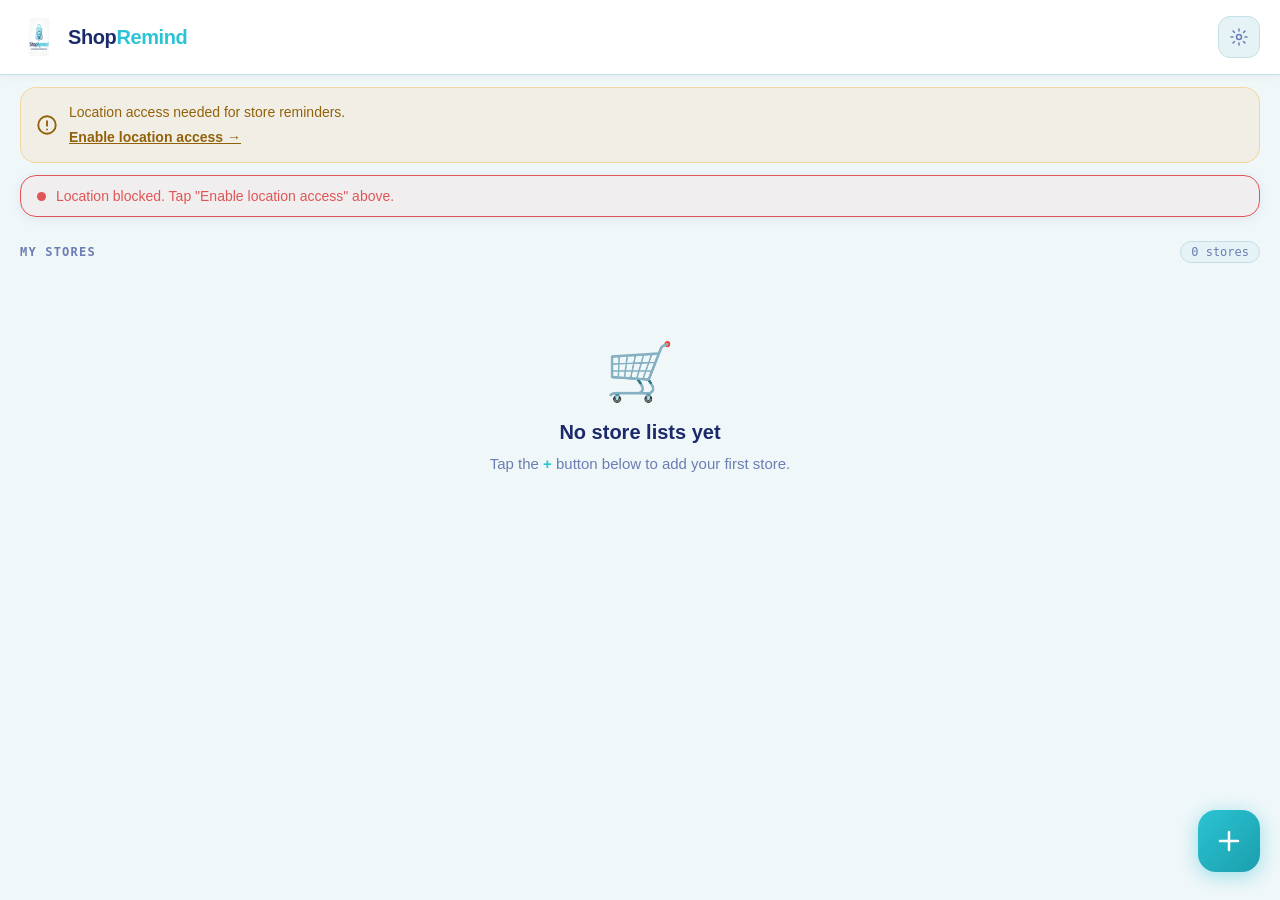
<file: index.html>
<!DOCTYPE html>
<html lang="en">
<head>
  <meta charset="UTF-8" />
  <meta name="viewport" content="width=device-width, initial-scale=1.0" />
  <title>ShopRemind</title>
  <link rel="icon" href="shopremindlogo-192.png" />
  <link rel="manifest" href="manifest.json" />
  <link rel="stylesheet" href="style.css" />
</head>
<body style="padding-bottom:7rem">

  <header>
    <div class="logo">
      <img src="shopremindlogo-192.png" alt="ShopRemind" />
      <span class="logo-text">Shop<span>Remind</span></span>
    </div>
    <button class="btn-icon" onclick="openSettings()" title="Settings">
      <svg width="18" height="18" viewBox="0 0 18 18" fill="none">
        <circle cx="9" cy="9" r="2.5" stroke="currentColor" stroke-width="1.5"/>
        <path d="M9 1v2M9 15v2M1 9h2M15 9h2M3.1 3.1l1.4 1.4M13.5 13.5l1.4 1.4M13.5 4.5l1.4-1.4M3.1 14.9l1.4-1.4" stroke="currentColor" stroke-width="1.5" stroke-linecap="round"/>
      </svg>
    </button>
  </header>

  <!-- Location permission notice -->
  <div id="perm-notice" class="notice-banner warn">
    <svg width="20" height="20" viewBox="0 0 16 16" fill="none" style="flex-shrink:0">
      <circle cx="8" cy="8" r="7" stroke="currentColor" stroke-width="1.5"/>
      <path d="M8 5v3.5" stroke="currentColor" stroke-width="1.5" stroke-linecap="round"/>
      <circle cx="8" cy="11.5" r="0.75" fill="currentColor"/>
    </svg>
    <div>
      Location access needed for store reminders.
      <span class="notice-link" onclick="requestLocation()">Enable location access →</span>
    </div>
  </div>

  <!-- GPS status bar -->
  <div id="status-bar" class="status-bar" style="margin-top:0.75rem">
    <div class="status-dot"></div>
    <span id="status-text">Starting location…</span>
  </div>

  <!-- Notification permission banner -->
  <button id="notif-notice" onclick="requestNotifPermission()" style="display:none;width:calc(100% - 2.5rem);margin:0.75rem 1.25rem 0;padding:14px 16px;background:rgba(245,158,11,0.08);border:1.5px solid rgba(245,158,11,0.3);border-radius:16px;font-size:14px;color:#92610A;gap:12px;align-items:center;line-height:1.5;cursor:pointer;text-align:left;font-family:'DM Sans',sans-serif;box-shadow:0 2px 12px rgba(27,42,107,0.08);">
    <svg width="20" height="20" viewBox="0 0 16 16" fill="none" style="flex-shrink:0">
      <path d="M8 1a5 5 0 0 1 5 5c0 3-1.5 5-1.5 5H3.5S2 9 2 6a6 6 0 0 1 6-5z" stroke="currentColor" stroke-width="1.5"/>
      <path d="M6.5 13a1.5 1.5 0 0 0 3 0" stroke="currentColor" stroke-width="1.5"/>
    </svg>
    <div style="flex:1">
      <strong style="display:block;margin-bottom:2px;font-size:15px">Tap to enable notifications</strong>
      <span style="opacity:0.8">Get alerted when you arrive at a store</span>
    </div>
    <svg width="18" height="18" viewBox="0 0 16 16" fill="none" style="flex-shrink:0;opacity:0.5">
      <path d="M6 3l5 5-5 5" stroke="currentColor" stroke-width="1.5" stroke-linecap="round" stroke-linejoin="round"/>
    </svg>
  </button>

  <!-- Section header -->
  <div class="section-header">
    <span class="section-title">My stores</span>
    <span class="count-badge" id="store-count">0 stores</span>
  </div>

  <div class="cards-grid" id="cards-grid"></div>

  <div id="empty-state" class="empty-state">
    <div class="empty-icon">🛒</div>
    <div class="empty-title">No store lists yet</div>
    <div class="empty-sub">Tap the <strong style="color:var(--accent)">+</strong> button below to add your first store.</div>
  </div>

  <button class="fab" onclick="window.location.href='addstore.html'" title="Add store">
    <svg width="26" height="26" viewBox="0 0 26 26" fill="none">
      <path d="M13 4v18M4 13h18" stroke="#fff" stroke-width="2.5" stroke-linecap="round"/>
    </svg>
  </button>

  <!-- Settings Modal -->
  <div class="modal-bg" id="modal-settings">
    <div class="modal">
      <div class="modal-handle"></div>
      <div class="modal-title">Settings</div>
      <div class="field">
        <label>Check interval</label>
        <select id="setting-interval">
          <option value="15000">Every 15 seconds</option>
          <option value="30000" selected>Every 30 seconds</option>
          <option value="60000">Every minute</option>
          <option value="120000">Every 2 minutes</option>
        </select>
      </div>
      <div class="field">
        <label>Notifications</label>
        <select id="setting-notif">
          <option value="on" selected>Enabled</option>
          <option value="off">Disabled</option>
        </select>
      </div>
      <p style="font-size:13px;color:var(--muted);line-height:1.6;margin-top:.5rem">
        Keep this page open or install as a PWA for background reminders.
      </p>
      <div class="btn-row">
        <button class="btn-secondary" onclick="closeSettingsModal()">Close</button>
        <button class="btn-primary" onclick="saveSettings()">Save</button>
      </div>
    </div>
  </div>

  <script>
    let stores   = JSON.parse(localStorage.getItem('shopremind_stores')   || '[]');
    let settings = JSON.parse(localStorage.getItem('shopremind_settings') || '{"interval":30000,"notif":"on"}');
    let watchId  = null;
    let userLat  = null, userLng = null;

    function render() {
      const grid = document.getElementById('cards-grid');
      const empty = document.getElementById('empty-state');
      document.getElementById('store-count').textContent = stores.length + ' store' + (stores.length !== 1 ? 's' : '');
      grid.innerHTML = '';
      if (stores.length === 0) { empty.classList.add('visible'); return; }
      empty.classList.remove('visible');
      stores.forEach(store => {
        const nearby  = isNearby(store);
        const total   = (store.items || []).length;
        const checked = (store.items || []).filter(i => i.done).length;
        const preview = (store.items || []).slice(0, 4);
        const more    = total - 4;
        const card    = document.createElement('div');
        card.className = 'store-card' + (nearby ? ' nearby' : '');

        // Build logo — use saved logo URL, or emoji fallback
        const logoHtml = store.logoUrl
          ? `<img src="${escHtml(store.logoUrl)}" alt="" style="width:42px;height:42px;border-radius:10px;object-fit:contain;border:1px solid var(--border);background:#fff;padding:4px;flex-shrink:0" onerror="this.style.display='none';this.nextElementSibling.style.display='flex';var idx=stores.findIndex(s=>s.id==='${store.id}');if(idx>=0){delete stores[idx].logoUrl;localStorage.setItem('shopremind_stores',JSON.stringify(stores))}" /><div class="store-emoji" style="display:none">${store.emoji||'🛒'}</div>`
          : `<div class="store-emoji">${store.emoji||'🛒'}</div>`;

        card.innerHTML = `
          <div style="padding:14px 16px 10px">
            <div class="store-name" style="white-space:normal;word-break:break-word;margin-bottom:8px;font-size:18px">${escHtml(store.name)}</div>
            <div style="display:flex;align-items:center;gap:10px">
              ${logoHtml}
              <div style="flex:1;min-width:0">
                <div class="store-meta">
                  <span>${total} item${total !== 1 ? 's' : ''}</span>
                  ${total > 0 ? `<span class="sep">·</span><span>${checked} checked</span>` : ''}
                  ${store.lat ? `<span class="sep">·</span><span style="color:var(--accent-dk)">📍 set</span>` : `<span class="sep">·</span><span style="color:var(--warn)">no location</span>`}
                </div>
                <span class="nearby-pill">● Nearby</span>
              </div>
              <div class="card-actions">
                <button class="btn-sm" onclick="event.stopPropagation();window.location.href='addstore.html?id=${store.id}'">Edit</button>
                <button class="btn-sm danger" onclick="event.stopPropagation();deleteStore('${store.id}')">✕</button>
              </div>
            </div>
          </div>
          ${total > 0 ? `<div class="card-items">
            ${preview.map(i => `<span class="item-chip${i.done?' checked':''}">${escHtml(i.text)}</span>`).join('')}
            ${more > 0 ? `<span class="items-more">+${more} more</span>` : ''}
          </div>` : ''}`;
        card.addEventListener('click', () => window.location.href = `edit.html?id=${store.id}`);
        grid.appendChild(card);

        // Auto-fetch logo if not already saved
        if (!store.logoUrl) fetchLogo(store);
      });
    }

    // ── Auto logo lookup ──────────────────────────────
    const STORE_DOMAINS = {
      'home depot': 'homedepot.com',
      'walmart': 'walmart.ca',
      'costco': 'costco.ca',
      'canadian tire': 'canadiantire.ca',
      'loblaws': 'loblaws.ca',
      'sobeys': 'sobeys.com',
      'metro': 'metro.ca',
      'shoppers drug mart': 'shoppersdrugmart.ca',
      'shoppers': 'shoppersdrugmart.ca',
      'rona': 'rona.ca',
      'dollarama': 'dollarama.com',
      'ikea': 'ikea.com',
      'amazon': 'amazon.ca',
      'best buy': 'bestbuy.ca',
      'tim hortons': 'timhortons.com',
      'mcdonalds': 'mcdonalds.com',
      'mcdonald': 'mcdonalds.com',
      'staples': 'staples.ca',
      'sport chek': 'sportchek.ca',
      'marks': 'marks.com',
      'winners': 'winners.ca',
      'homesense': 'homesense.ca',
      'petsmart': 'petsmart.com',
      'petco': 'petco.com',
      'whole foods': 'wholefoodsmarket.com',
      'target': 'target.com',
      'safeway': 'safeway.com',
      'no frills': 'nofrills.ca',
      'food basics': 'foodbasics.ca',
      'freshco': 'freshco.com',
      'zehrs': 'zehrs.ca',
      'giant tiger': 'gianttiger.com',
      'lcbo': 'lcbo.com',
      'beer store': 'thebeerstore.ca',
      'real canadian superstore': 'realcanadiansuperstore.ca',
      'superstore': 'realcanadiansuperstore.ca',
      'fortinos': 'fortinos.ca',
      'valumart': 'valumart.ca',
      'michaels': 'michaels.com',
      'the bay': 'thebay.com',
      'hudson bay': 'thebay.com',
      'old navy': 'oldnavy.com',
      'gap': 'gap.com',
      'fabricland': 'fabricland.com',
      'bulk barn': 'bulkbarn.ca',
      'pet valu': 'petvalu.com',
      'farmboy': 'farm-boy.com',
      'farm boy': 'farm-boy.com',
    };

    function getDomain(store) {
      const nameLower = store.name.toLowerCase();
      for (const [keyword, domain] of Object.entries(STORE_DOMAINS)) {
        if (nameLower.includes(keyword)) return domain;
      }
      // Guess from first meaningful word
      const firstWord = nameLower.replace(/[^a-z0-9\s]/g,'').trim().split(/\s+/)[0];
      if (firstWord && firstWord.length > 3) return firstWord + '.com';
      return null;
    }

    async function fetchLogo(store) {
      const domain = getDomain(store);
      if (!domain) return;

      const logoUrl = `https://www.google.com/s2/favicons?domain=${domain}&sz=128`;

      const img = new Image();
      img.crossOrigin = 'anonymous';
      img.onload = () => {
        // Save if we got a real image (width > 16 means not the generic globe fallback)
        if (img.naturalWidth > 16) {
          const idx = stores.findIndex(s => s.id === store.id);
          if (idx >= 0 && !stores[idx].logoUrl) {
            stores[idx].logoUrl = logoUrl;
            localStorage.setItem('shopremind_stores', JSON.stringify(stores));
            render();
          }
        }
      };
      img.onerror = () => {};
      img.src = logoUrl;
    }

    function escHtml(s) {
      return String(s).replace(/&/g,'&amp;').replace(/</g,'&lt;').replace(/>/g,'&gt;').replace(/"/g,'&quot;');
    }

    function requestLocation() {
      navigator.geolocation.getCurrentPosition(pos => {
        userLat = pos.coords.latitude; userLng = pos.coords.longitude;
        document.getElementById('perm-notice').classList.remove('visible');
        startWatcher();
      }, () => setStatus('error', 'Location denied.'));
    }

    function startWatcher() {
      if (watchId) navigator.geolocation.clearWatch(watchId);
      watchId = navigator.geolocation.watchPosition(pos => {
        userLat = pos.coords.latitude; userLng = pos.coords.longitude;
        setStatus('active', `Watching · ${userLat.toFixed(4)}, ${userLng.toFixed(4)}`);
        checkProximity(); pingServiceWorker(); render();
      }, () => setStatus('error', 'Location error. Check permissions.'),
      { enableHighAccuracy: true, maximumAge: 15000 });
    }

    function setStatus(state, text) {
      const bar = document.getElementById('status-bar');
      bar.className = 'status-bar' + (state === 'active' ? ' active' : state === 'error' ? ' error' : '');
      document.getElementById('status-text').textContent = text;
    }

    function distMeters(lat1, lng1, lat2, lng2) {
      const R = 6371000;
      const dLat = (lat2-lat1)*Math.PI/180, dLng = (lng2-lng1)*Math.PI/180;
      const a = Math.sin(dLat/2)**2 + Math.cos(lat1*Math.PI/180)*Math.cos(lat2*Math.PI/180)*Math.sin(dLng/2)**2;
      return R * 2 * Math.atan2(Math.sqrt(a), Math.sqrt(1-a));
    }

    function isNearby(store) {
      if (!store.lat || userLat === null) return false;
      return distMeters(userLat, userLng, store.lat, store.lng) <= (store.radius || 200);
    }

    const notified = new Set();
    function checkProximity() {
      if (settings.notif !== 'on') return;
      stores.forEach(store => {
        if (!store.lat) return;
        const key = store.id + '_' + Math.floor(Date.now() / 600000);
        if (distMeters(userLat, userLng, store.lat, store.lng) <= (store.radius || 200) && !notified.has(key)) {
          notified.add(key); fireNotification(store);
        }
      });
    }

    function fireNotification(store) {
      if (!('Notification' in window) || Notification.permission !== 'granted') return;
      const remaining = (store.items || []).filter(i => !i.done).length;
      const total     = (store.items || []).length;
      new Notification(`📍 You're near ${store.name}!`, {
        body: remaining > 0 ? `${remaining} item${remaining!==1?'s':''} left on your list.` : 'You have a list for this store.',
        icon: 'shopremindlogo-192.png', tag: store.id
      });
    }

    function pingServiceWorker() {
      if (navigator.serviceWorker && navigator.serviceWorker.controller)
        navigator.serviceWorker.controller.postMessage({ type: 'CHECK_PROXIMITY', stores, userLat, userLng });
    }

    function checkNotifPermission() {
      if (!('Notification' in window)) return;
      document.getElementById('notif-notice').style.display =
        Notification.permission === 'default' ? 'flex' : 'none';
    }

    function requestNotifPermission() {
      if (!('Notification' in window)) return;
      if (Notification.permission === 'denied') {
        alert('Notifications are blocked. Tap the lock icon in the Chrome address bar → Site settings → Notifications → Allow.');
        return;
      }
      Notification.requestPermission(result => {
        if (result === 'granted') {
          document.getElementById('notif-notice').style.display = 'none';
          new Notification('ShopRemind notifications on!', { body: 'You\'ll be alerted when you arrive at a store.', icon: 'shopremindlogo-192.png' });
        }
      });
    }

    function deleteStore(id) {
      if (!confirm('Remove this store and its list?')) return;
      stores = stores.filter(s => s.id !== id);
      localStorage.setItem('shopremind_stores', JSON.stringify(stores));
      render();
    }

    function openSettings() {
      document.getElementById('setting-interval').value = settings.interval;
      document.getElementById('setting-notif').value    = settings.notif;
      document.getElementById('modal-settings').classList.add('open');
    }
    function closeSettingsModal() { document.getElementById('modal-settings').classList.remove('open'); }
    function saveSettings() {
      settings.interval = parseInt(document.getElementById('setting-interval').value);
      settings.notif    = document.getElementById('setting-notif').value;
      localStorage.setItem('shopremind_settings', JSON.stringify(settings));
      closeSettingsModal();
    }
    document.getElementById('modal-settings').addEventListener('click', e => {
      if (e.target === document.getElementById('modal-settings')) closeSettingsModal();
    });

    window.addEventListener('pageshow', () => {
      stores   = JSON.parse(localStorage.getItem('shopremind_stores')   || '[]');
      settings = JSON.parse(localStorage.getItem('shopremind_settings') || '{"interval":30000,"notif":"on"}');
      // Clear any old cached logo URLs so they re-fetch with latest domains
      let changed = false;
      stores.forEach(s => { if (s.logoUrl) { delete s.logoUrl; changed = true; } });
      if (changed) localStorage.setItem('shopremind_stores', JSON.stringify(stores));
      render(); checkNotifPermission();
    });

    (function init() {
      render(); checkNotifPermission();
      if (!navigator.geolocation) { setStatus('error', 'Geolocation not supported.'); return; }
      const tryStart = () => navigator.geolocation.getCurrentPosition(
        pos => { userLat = pos.coords.latitude; userLng = pos.coords.longitude;
          document.getElementById('perm-notice').classList.remove('visible'); startWatcher(); },
        err => { if (err.code === 1) {
          document.getElementById('perm-notice').classList.add('visible');
          setStatus('error', 'Location blocked. Tap "Enable location access" above.');
        } else startWatcher(); },
        { enableHighAccuracy: false, timeout: 5000, maximumAge: 30000 }
      );
      if (navigator.permissions) {
        navigator.permissions.query({ name: 'geolocation' }).then(r => {
          if (r.state === 'denied') {
            document.getElementById('perm-notice').classList.add('visible');
            setStatus('error', 'Location blocked.');
          } else tryStart();
          r.onchange = () => {
            if (r.state === 'granted') { document.getElementById('perm-notice').classList.remove('visible'); startWatcher(); }
            else if (r.state === 'denied') { document.getElementById('perm-notice').classList.add('visible'); setStatus('error', 'Location blocked.'); }
          };
        }).catch(() => tryStart());
      } else tryStart();
      if ('serviceWorker' in navigator)
        navigator.serviceWorker.register('/service-worker.js').catch(e => console.log('SW:', e));
    })();
  </script>
</body>
</html>
</file>
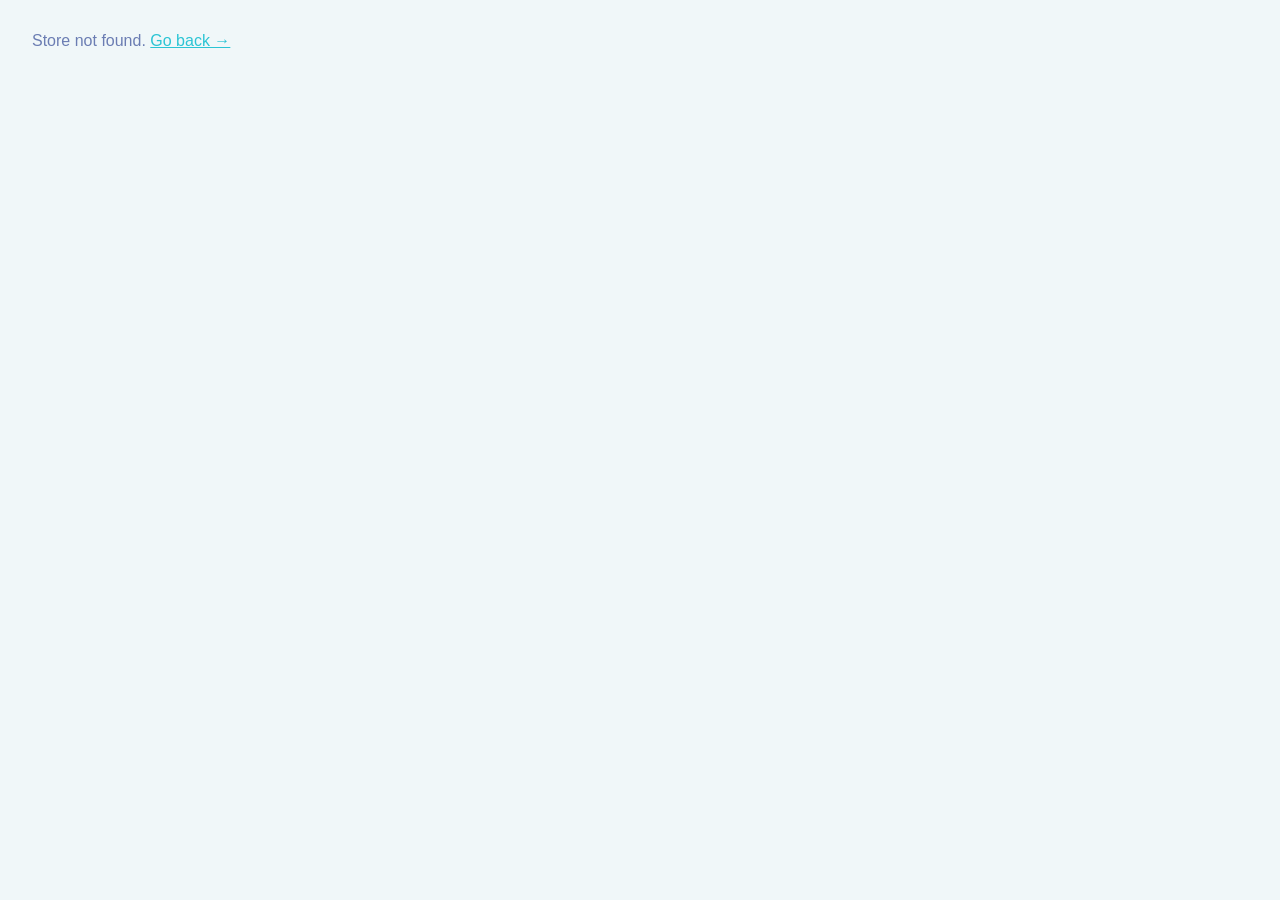
<file: edit.html>
<!DOCTYPE html>
<html lang="en">
<head>
  <meta charset="UTF-8" />
  <meta name="viewport" content="width=device-width, initial-scale=1.0" />
  <title>ShopRemind — List</title>
  <link rel="icon" href="shopremindlogo-192.png" />
  <link rel="stylesheet" href="style.css" />
</head>
<body style="padding-bottom:7rem">

  <header>
    <a class="btn-back" id="btn-back" href="index.html">
      <svg width="18" height="18" viewBox="0 0 16 16" fill="none">
        <path d="M10 3L5 8l5 5" stroke="currentColor" stroke-width="1.5" stroke-linecap="round" stroke-linejoin="round"/>
      </svg>
    </a>
    <div style="flex:1;min-width:0;display:flex;align-items:center;gap:10px;margin:0 10px">
      <span id="hdr-emoji" style="font-size:26px;flex-shrink:0">🛒</span>
      <span id="hdr-name" style="font-size:18px;font-weight:700;color:var(--navy);white-space:nowrap;overflow:hidden;text-overflow:ellipsis">Store</span>
    </div>
    <button class="btn-icon" id="btn-loc" onclick="goToLocation()" title="Set location" style="flex-shrink:0;gap:6px;width:auto;padding:0 12px;font-size:13px;font-weight:600;font-family:'DM Sans',sans-serif;color:var(--muted)">
      <svg width="15" height="15" viewBox="0 0 16 16" fill="none">
        <path d="M8 1.5C5.5 1.5 3.5 3.5 3.5 6C3.5 9.5 8 14.5 8 14.5S12.5 9.5 12.5 6C12.5 3.5 10.5 1.5 8 1.5Z" stroke="currentColor" stroke-width="1.5" fill="none"/>
        <circle cx="8" cy="6" r="1.75" stroke="currentColor" stroke-width="1.5"/>
      </svg>
      <span id="btn-loc-label">Set location</span>
    </button>
  </header>

  <!-- Progress -->
  <div class="progress-wrap">
    <div class="progress-row">
      <span class="progress-label">Progress</span>
      <span class="progress-frac" id="progress-frac">0 / 0</span>
    </div>
    <div class="progress-track">
      <div class="progress-fill" id="progress-fill" style="width:0%"></div>
    </div>
  </div>

  <!-- Location strip -->
  <div id="loc-strip" class="loc-strip">
    <svg width="15" height="15" viewBox="0 0 16 16" fill="none" style="flex-shrink:0">
      <path d="M8 1.5C5.5 1.5 3.5 3.5 3.5 6C3.5 9.5 8 14.5 8 14.5S12.5 9.5 12.5 6C12.5 3.5 10.5 1.5 8 1.5Z" stroke="currentColor" stroke-width="1.5" fill="none"/>
      <circle cx="8" cy="6" r="1.75" stroke="currentColor" stroke-width="1.5"/>
    </svg>
    <span id="loc-strip-text" style="flex:1;font-weight:500">Location set</span>
    <button class="btn-clear-loc" onclick="clearLocation()">Clear</button>
  </div>

  <!-- Add item bar -->
  <div class="add-bar">
    <input class="add-input" id="add-input" type="text" placeholder="Add an item…" autocomplete="off"
           onkeydown="if(event.key==='Enter') addItem()" />
    <button class="btn-voice" id="btn-voice" onclick="toggleVoice()" title="Voice input">
      <svg id="voice-icon" width="20" height="20" viewBox="0 0 18 18" fill="none">
        <rect x="6" y="1" width="6" height="10" rx="3" stroke="currentColor" stroke-width="1.5"/>
        <path d="M3 9a6 6 0 0 0 12 0" stroke="currentColor" stroke-width="1.5" stroke-linecap="round"/>
        <line x1="9" y1="15" x2="9" y2="17" stroke="currentColor" stroke-width="1.5" stroke-linecap="round"/>
      </svg>
    </button>
    <button class="btn-add" onclick="addItem()">
      <svg width="20" height="20" viewBox="0 0 18 18" fill="none">
        <path d="M9 3v12M3 9h12" stroke="#fff" stroke-width="2.2" stroke-linecap="round"/>
      </svg>
    </button>
  </div>

  <!-- Voice status -->
  <div id="voice-status" style="display:none;padding:7px 1.25rem;font-size:13px;font-family:'DM Mono',monospace;color:var(--accent-dk);align-items:center;gap:8px;">
    <span style="width:8px;height:8px;border-radius:50%;background:var(--accent);animation:pulse 1s infinite;flex-shrink:0;display:inline-block"></span>
    <span id="voice-text">Listening…</span>
  </div>

  <!-- Filter pills -->
  <div class="filter-bar">
    <button class="filter-btn active" onclick="setFilter('all', this)">All</button>
    <button class="filter-btn" onclick="setFilter('todo', this)">To get</button>
    <button class="filter-btn" onclick="setFilter('done', this)">Got it</button>
  </div>

  <!-- Todo section -->
  <div class="section-header" id="todo-header" style="display:none">
    <span class="section-title">To get</span>
  </div>
  <div class="items-list" id="list-todo"></div>

  <!-- Done section -->
  <div class="section-header" id="done-header" style="display:none">
    <span class="section-title">Got it</span>
    <button style="font-size:13px;color:var(--muted);background:none;border:none;cursor:pointer;font-family:'DM Sans',sans-serif;padding:4px 8px;border-radius:8px;" onclick="clearDone()">Remove checked</button>
  </div>
  <div class="items-list" id="list-done"></div>

  <!-- Empty state -->
  <div id="empty-list" class="empty-state" style="padding:2.5rem 2rem">
    <div class="empty-icon">📋</div>
    <div class="empty-title">List is empty</div>
    <div class="empty-sub">Type an item above and tap <strong style="color:var(--accent)">+</strong> to add it.<br>Or tap the mic to use your voice.</div>
  </div>

  <!-- Edit item modal -->
  <div class="modal-bg" id="modal-edit">
    <div class="modal">
      <div class="modal-handle"></div>
      <div class="modal-title">Edit item</div>
      <div class="field">
        <label>Item name</label>
        <input type="text" id="edit-item-name" />
      </div>
      <div class="field">
        <label>Quantity / note (optional)</label>
        <input type="text" id="edit-item-qty" placeholder="e.g. 2, 1 bag, large" />
      </div>
      <div class="btn-row">
        <button class="btn-secondary" onclick="closeEditModal()">Cancel</button>
        <button class="btn-primary" onclick="saveItemEdit()">Save</button>
      </div>
    </div>
  </div>

  <script>
    const params  = new URLSearchParams(location.search);
    const storeId = params.get('id');
    let stores = JSON.parse(localStorage.getItem('shopremind_stores') || '[]');
    let store  = stores.find(s => s.id === storeId);

    if (!store) {
      document.body.innerHTML = '<p style="padding:2rem;color:var(--muted);font-family:sans-serif">Store not found. <a href="index.html" style="color:var(--accent)">Go back \u2192</a></p>';
      throw new Error('Store not found');
    }

    let currentFilter = 'all';
    let editingItemId = null;

    document.getElementById('hdr-emoji').textContent = store.emoji || '🛒';
    document.getElementById('hdr-name').textContent  = store.name;
    document.title = 'ShopRemind \u2014 ' + store.name;

    // Show logo if saved
    if (store.logoUrl) {
      const emojiEl = document.getElementById('hdr-emoji');
      const img = document.createElement('img');
      img.src = store.logoUrl;
      img.style.cssText = 'width:34px;height:34px;border-radius:8px;object-fit:contain;border:1px solid var(--border);background:#fff;padding:3px;flex-shrink:0';
      img.onerror = () => img.replaceWith(emojiEl);
      emojiEl.replaceWith(img);
    }

    updateLocUI();

    function render() {
      const items     = store.items || [];
      const todo      = items.filter(i => !i.done);
      const done      = items.filter(i => i.done);
      const total     = items.length;
      const doneCount = done.length;

      document.getElementById('progress-frac').textContent = doneCount + ' / ' + total;
      document.getElementById('progress-fill').style.width = total > 0 ? (doneCount/total*100) + '%' : '0%';

      const showTodo = currentFilter !== 'done';
      const showDone = currentFilter !== 'todo';
      renderSection('list-todo', todo, showTodo);
      renderSection('list-done', done, showDone);
      document.getElementById('todo-header').style.display = showTodo && todo.length > 0 ? 'flex' : 'none';
      document.getElementById('done-header').style.display = showDone && done.length > 0 ? 'flex' : 'none';
      document.getElementById('empty-list').classList.toggle('visible', total === 0);
    }

    function renderSection(listId, items, show) {
      const el = document.getElementById(listId);
      el.innerHTML = '';
      if (!show) return;
      items.forEach(item => {
        const row = document.createElement('div');
        row.className = 'item-row' + (item.done ? ' done' : '');
        row.innerHTML = `
          <div class="item-check" title="${item.done ? 'Uncheck' : 'Check off'}">
            ${item.done ? `<svg width="15" height="15" viewBox="0 0 14 14" fill="none"><path d="M2 7l3.5 3.5 6.5-6.5" stroke="#fff" stroke-width="2" stroke-linecap="round" stroke-linejoin="round"/></svg>` : ''}
          </div>
          <span class="item-text">${escHtml(item.text)}</span>
          ${item.qty ? `<span class="item-qty">${escHtml(item.qty)}</span>` : ''}
          <button class="btn-delete-item" title="Remove item">
            <svg width="14" height="14" viewBox="0 0 13 13" fill="none">
              <path d="M2 2l9 9M11 2L2 11" stroke="currentColor" stroke-width="1.5" stroke-linecap="round"/>
            </svg>
          </button>`;
        row.querySelector('.item-check').addEventListener('click', e => { e.stopPropagation(); toggleItem(item.id); });
        row.querySelector('.btn-delete-item').addEventListener('click', e => { e.stopPropagation(); deleteItem(item.id); });
        row.addEventListener('contextmenu', e => { e.preventDefault(); openEditModal(item.id); });
        el.appendChild(row);
      });
    }

    function escHtml(s) {
      return String(s||'').replace(/&/g,'&amp;').replace(/</g,'&lt;').replace(/>/g,'&gt;').replace(/"/g,'&quot;');
    }

    function addItem() {
      const input = document.getElementById('add-input');
      const raw   = input.value.trim();
      if (!raw) return;
      let text = raw, qty = '';
      const m1 = raw.match(/^(\d+)[x×]\s*(.+)/i);
      const m2 = raw.match(/^(.+?)\s+[x×](\d+)$/i);
      const m3 = raw.match(/^(.+?)\s+\((.+)\)$/);
      if (m1) { qty = m1[1]; text = m1[2]; }
      else if (m2) { qty = m2[2]; text = m2[1]; }
      else if (m3) { text = m3[1]; qty = m3[2]; }
      store.items = store.items || [];
      store.items.push({ id: Date.now().toString(36)+Math.random().toString(36).slice(2,5), text, qty, done: false });
      persist(); input.value = ''; input.focus(); render();
    }

    function toggleItem(id) {
      const item = (store.items||[]).find(i => i.id === id);
      if (item) { item.done = !item.done; persist(); render(); }
    }

    function deleteItem(id) {
      store.items = (store.items||[]).filter(i => i.id !== id);
      persist(); render();
    }

    function clearDone() {
      if (!confirm('Remove all checked items?')) return;
      store.items = (store.items||[]).filter(i => !i.done);
      persist(); render();
    }

    function openEditModal(id) {
      const item = (store.items||[]).find(i => i.id === id);
      if (!item) return;
      editingItemId = id;
      document.getElementById('edit-item-name').value = item.text;
      document.getElementById('edit-item-qty').value  = item.qty || '';
      document.getElementById('modal-edit').classList.add('open');
      setTimeout(() => document.getElementById('edit-item-name').select(), 80);
    }

    function closeEditModal() { document.getElementById('modal-edit').classList.remove('open'); editingItemId = null; }

    function saveItemEdit() {
      const name = document.getElementById('edit-item-name').value.trim();
      if (!name) return;
      const item = (store.items||[]).find(i => i.id === editingItemId);
      if (item) { item.text = name; item.qty = document.getElementById('edit-item-qty').value.trim(); persist(); render(); }
      closeEditModal();
    }

    function setFilter(f, btn) {
      currentFilter = f;
      document.querySelectorAll('.filter-btn').forEach(b => b.classList.toggle('active', b === btn));
      render();
    }

    function goToLocation() { location.href = 'addstore.html?id=' + storeId; }

    function clearLocation() {
      if (!confirm('Clear the saved location for this store?')) return;
      store.lat = null; store.lng = null; store.locName = null;
      persist(); updateLocUI();
    }

    function updateLocUI() {
      const btn   = document.getElementById('btn-loc');
      const label = document.getElementById('btn-loc-label');
      const strip = document.getElementById('loc-strip');
      if (store.lat) {
        btn.style.color = 'var(--accent-dk)';
        btn.style.borderColor = 'rgba(43,196,212,0.4)';
        label.textContent = 'Update location';
        strip.classList.add('visible');
        document.getElementById('loc-strip-text').textContent = store.locName ? '📍 ' + store.locName : '📍 ' + store.lat.toFixed(5) + ', ' + store.lng.toFixed(5);
      } else {
        btn.style.color = '';
        btn.style.borderColor = '';
        label.textContent = 'Set location';
        strip.classList.remove('visible');
      }
    }

    function persist() {
      const idx = stores.findIndex(s => s.id === storeId);
      if (idx >= 0) stores[idx] = store;
      localStorage.setItem('shopremind_stores', JSON.stringify(stores));
    }

    window.addEventListener('pageshow', () => {
      stores = JSON.parse(localStorage.getItem('shopremind_stores') || '[]');
      store  = stores.find(s => s.id === storeId);
      if (store) { updateLocUI(); render(); }
    });

    document.getElementById('modal-edit').addEventListener('click', e => {
      if (e.target === document.getElementById('modal-edit')) closeEditModal();
    });

    // ── Voice input ───────────────────────────────────
    const SpeechRecognition = window.SpeechRecognition || window.webkitSpeechRecognition;
    let recognition = null, isListening = false;

    if (!SpeechRecognition) {
      document.getElementById('btn-voice').style.display = 'none';
    } else {
      recognition = new SpeechRecognition();
      recognition.continuous = false;
      recognition.interimResults = true;
      recognition.lang = 'en-CA';
      recognition.onstart = () => {
        isListening = true;
        document.getElementById('btn-voice').classList.add('listening');
        const vs = document.getElementById('voice-status');
        vs.style.display = 'flex';
        document.getElementById('voice-text').textContent = 'Listening…';
      };
      recognition.onresult = e => {
        const transcript = Array.from(e.results).map(r => r[0].transcript).join('');
        document.getElementById('add-input').value = transcript;
        document.getElementById('voice-text').textContent = transcript || 'Listening…';
        if (e.results[e.results.length-1].isFinal) {
          document.getElementById('voice-text').textContent = 'Got it: ' + transcript;
          setTimeout(() => { if (document.getElementById('add-input').value.trim()) addItem(); }, 600);
        }
      };
      recognition.onerror = e => {
        const msg = e.error === 'not-allowed' ? 'Microphone blocked' : e.error === 'no-speech' ? 'No speech detected — try again' : 'Error: ' + e.error;
        document.getElementById('voice-text').textContent = msg;
        stopVoice();
      };
      recognition.onend = () => stopVoice();
    }

    function toggleVoice() {
      if (!recognition) return;
      if (isListening) recognition.stop();
      else { document.getElementById('add-input').value = ''; recognition.start(); }
    }

    function stopVoice() {
      isListening = false;
      document.getElementById('btn-voice').classList.remove('listening');
      setTimeout(() => { document.getElementById('voice-status').style.display = 'none'; }, 1500);
    }

    render();
  </script>
</body>
</html>
</file>
<file: style.css>
/* ── ShopRemind shared styles ── */
*, *::before, *::after { box-sizing: border-box; margin: 0; padding: 0; }

@import url('https://fonts.googleapis.com/css2?family=DM+Sans:wght@400;500;600;700&family=DM+Mono:wght@400;500&display=swap');

:root {
  --bg:        #F0F7F9;
  --surface:   #FFFFFF;
  --surface2:  #E6F3F6;
  --border:    #C5E0E6;
  --accent:    #2BC4D4;
  --accent-dk: #1B9EAC;
  --navy:      #1B2A6B;
  --navy-lt:   #2D3F8F;
  --text:      #1B2A6B;
  --muted:     #6B7DB3;
  --danger:    #E05555;
  --warn:      #F59E0B;
  --radius:    16px;
  --font:      'DM Sans', sans-serif;
  --mono:      'DM Mono', monospace;
  --shadow:    0 2px 12px rgba(27,42,107,0.08);
  --shadow-md: 0 4px 24px rgba(27,42,107,0.12);
}

body {
  background: var(--bg);
  color: var(--text);
  font-family: var(--font);
  font-size: 16px;
  min-height: 100vh;
}

/* ── Header ── */
header {
  padding: 1rem 1.25rem;
  display: flex;
  align-items: center;
  justify-content: space-between;
  position: sticky;
  top: 0;
  background: rgba(255,255,255,0.95);
  backdrop-filter: blur(12px);
  -webkit-backdrop-filter: blur(12px);
  border-bottom: 1px solid var(--border);
  z-index: 100;
  box-shadow: 0 1px 8px rgba(27,42,107,0.06);
}

.logo {
  display: flex;
  align-items: center;
  gap: 10px;
}

.logo img {
  height: 38px;
  width: auto;
}

.logo-text {
  font-size: 20px;
  font-weight: 700;
  color: var(--navy);
  letter-spacing: -0.4px;
}

.logo-text span { color: var(--accent); }

.btn-icon {
  width: 42px; height: 42px;
  background: var(--surface2);
  border: 1px solid var(--border);
  border-radius: 12px;
  display: flex; align-items: center; justify-content: center;
  cursor: pointer;
  color: var(--muted);
  transition: background 0.15s, color 0.15s;
}
.btn-icon:hover { background: var(--border); color: var(--navy); }

.btn-back {
  width: 42px; height: 42px;
  background: var(--surface2);
  border: 1px solid var(--border);
  border-radius: 12px;
  display: flex; align-items: center; justify-content: center;
  cursor: pointer; color: var(--muted);
  text-decoration: none; flex-shrink: 0;
  transition: background 0.15s, color 0.15s;
}
.btn-back:hover { background: var(--border); color: var(--navy); }

/* ── Status bar ── */
.status-bar {
  margin: 1rem 1.25rem 0;
  padding: 12px 16px;
  background: var(--surface);
  border: 1px solid var(--border);
  border-radius: var(--radius);
  display: flex;
  align-items: center;
  gap: 10px;
  font-size: 14px;
  color: var(--muted);
  box-shadow: var(--shadow);
}
.status-bar.active { border-color: var(--accent); color: var(--accent-dk); background: rgba(43,196,212,0.06); }
.status-bar.error  { border-color: var(--danger); color: var(--danger); background: rgba(224,85,85,0.06); }

.status-dot {
  width: 9px; height: 9px;
  border-radius: 50%;
  background: var(--border);
  flex-shrink: 0;
}
.status-bar.active .status-dot { background: var(--accent); animation: pulse 2s infinite; }
.status-bar.error  .status-dot { background: var(--danger); }

@keyframes pulse { 0%,100%{opacity:1} 50%{opacity:0.35} }

/* ── Notice banners ── */
.notice-banner {
  margin: 0.75rem 1.25rem 0;
  padding: 14px 16px;
  border-radius: var(--radius);
  font-size: 14px;
  display: none;
  align-items: center;
  gap: 12px;
  line-height: 1.5;
  cursor: pointer;
  border: 1px solid;
}
.notice-banner.visible { display: flex; }
.notice-banner.warn {
  background: rgba(245,158,11,0.08);
  border-color: rgba(245,158,11,0.3);
  color: #92610A;
}
.notice-banner.info {
  background: rgba(43,196,212,0.08);
  border-color: rgba(43,196,212,0.3);
  color: var(--accent-dk);
}
.notice-link {
  font-weight: 600;
  text-decoration: underline;
  cursor: pointer;
  margin-top: 4px;
  display: block;
}

/* ── Section headers ── */
.section-header {
  padding: 1.5rem 1.25rem 0.75rem;
  display: flex;
  align-items: center;
  justify-content: space-between;
}
.section-title {
  font-size: 12px;
  font-weight: 600;
  letter-spacing: 0.1em;
  text-transform: uppercase;
  color: var(--muted);
  font-family: var(--mono);
}
.count-badge {
  font-family: var(--mono);
  font-size: 12px;
  background: var(--surface2);
  border: 1px solid var(--border);
  color: var(--muted);
  padding: 3px 10px;
  border-radius: 20px;
}

/* ── Cards ── */
.store-card {
  background: var(--surface);
  border: 1.5px solid var(--border);
  border-radius: var(--radius);
  overflow: hidden;
  transition: border-color 0.2s, transform 0.15s, box-shadow 0.15s;
  cursor: pointer;
  box-shadow: var(--shadow);
}
.store-card:hover { transform: translateY(-2px); box-shadow: var(--shadow-md); }
.store-card.nearby { border-color: var(--accent); background: rgba(43,196,212,0.03); }

.card-top {
  padding: 16px;
  display: flex;
  align-items: flex-start;
  gap: 14px;
}

.store-emoji {
  width: 48px; height: 48px;
  background: var(--surface2);
  border-radius: 12px;
  display: flex; align-items: center; justify-content: center;
  font-size: 24px;
  flex-shrink: 0;
  border: 1px solid var(--border);
}

.card-info { flex: 1; min-width: 0; }

.store-name {
  font-size: 17px;
  font-weight: 700;
  white-space: nowrap;
  overflow: hidden;
  text-overflow: ellipsis;
  color: var(--navy);
}

.store-meta {
  margin-top: 4px;
  font-size: 13px;
  color: var(--muted);
  display: flex;
  align-items: center;
  gap: 8px;
  flex-wrap: wrap;
}
.store-meta .sep { opacity: 0.4; }

.nearby-pill {
  display: none;
  font-size: 11px;
  font-weight: 600;
  background: rgba(43,196,212,0.12);
  color: var(--accent-dk);
  border: 1px solid rgba(43,196,212,0.3);
  padding: 3px 10px;
  border-radius: 20px;
  margin-top: 5px;
}
.store-card.nearby .nearby-pill { display: inline-block; }

.card-actions { display: flex; gap: 8px; align-items: center; flex-shrink: 0; }

.btn-sm {
  height: 34px;
  padding: 0 14px;
  background: var(--surface2);
  border: 1px solid var(--border);
  border-radius: 9px;
  font-size: 13px;
  font-weight: 500;
  font-family: var(--font);
  color: var(--navy);
  cursor: pointer;
  transition: background 0.15s, color 0.15s;
}
.btn-sm:hover { background: var(--border); }
.btn-sm.danger:hover { color: var(--danger); border-color: var(--danger); background: rgba(224,85,85,0.06); }

.card-items {
  border-top: 1px solid var(--border);
  padding: 12px 16px;
  display: flex;
  flex-wrap: wrap;
  gap: 7px;
  background: var(--surface2);
}

.item-chip {
  font-size: 13px;
  background: var(--surface);
  border: 1px solid var(--border);
  color: var(--navy);
  padding: 4px 12px;
  border-radius: 20px;
  font-family: var(--mono);
}
.item-chip.checked { text-decoration: line-through; opacity: 0.45; }
.items-more { font-size: 13px; color: var(--muted); padding: 4px 0; font-family: var(--mono); }

/* ── Empty state ── */
.empty-state {
  padding: 4rem 2rem;
  text-align: center;
  display: none;
}
.empty-state.visible { display: block; }
.empty-icon { font-size: 56px; margin-bottom: 1rem; }
.empty-title { font-size: 20px; font-weight: 700; color: var(--navy); margin-bottom: 0.5rem; }
.empty-sub { font-size: 15px; color: var(--muted); line-height: 1.6; }

/* ── FAB ── */
.fab {
  position: fixed;
  bottom: 1.75rem; right: 1.25rem;
  width: 62px; height: 62px;
  background: linear-gradient(135deg, var(--accent), var(--accent-dk));
  border: none;
  border-radius: 18px;
  display: flex; align-items: center; justify-content: center;
  cursor: pointer;
  box-shadow: 0 4px 20px rgba(43,196,212,0.45);
  transition: transform 0.15s, box-shadow 0.15s;
  z-index: 200;
}
.fab:hover { transform: scale(1.06); box-shadow: 0 6px 28px rgba(43,196,212,0.55); }
.fab:active { transform: scale(0.97); }

/* ── Modal ── */
.modal-bg {
  position: fixed; inset: 0;
  background: rgba(27,42,107,0.35);
  backdrop-filter: blur(4px);
  z-index: 300;
  display: none;
  align-items: flex-end;
  justify-content: center;
}
.modal-bg.open { display: flex; }

.modal {
  background: var(--surface);
  border: 1px solid var(--border);
  border-radius: 24px 24px 0 0;
  width: 100%;
  max-width: 520px;
  padding: 1.5rem 1.25rem 2.5rem;
  animation: slideUp 0.25s ease;
  box-shadow: 0 -4px 30px rgba(27,42,107,0.12);
}
@keyframes slideUp {
  from { transform: translateY(40px); opacity: 0; }
  to   { transform: translateY(0); opacity: 1; }
}

.modal-handle {
  width: 40px; height: 4px;
  background: var(--border);
  border-radius: 2px;
  margin: 0 auto 1.5rem;
}

.modal-title {
  font-size: 20px; font-weight: 700;
  margin-bottom: 1.25rem;
  color: var(--navy);
}

/* ── Form fields ── */
.field { margin-bottom: 1.1rem; }

.field label {
  display: block;
  font-size: 12px;
  font-weight: 600;
  font-family: var(--mono);
  color: var(--muted);
  margin-bottom: 7px;
  letter-spacing: 0.07em;
  text-transform: uppercase;
}

.field input, .field select, .field textarea {
  width: 100%;
  background: var(--surface2);
  border: 1.5px solid var(--border);
  border-radius: 12px;
  padding: 13px 16px;
  font-size: 16px;
  font-family: var(--font);
  color: var(--navy);
  outline: none;
  transition: border-color 0.15s, box-shadow 0.15s;
}
.field input:focus, .field select:focus {
  border-color: var(--accent);
  box-shadow: 0 0 0 3px rgba(43,196,212,0.15);
}
.field input::placeholder { color: var(--muted); opacity: 0.7; }

/* ── Emoji picker ── */
.emoji-row { display: flex; gap: 8px; flex-wrap: wrap; }

.emoji-btn {
  width: 46px; height: 46px;
  background: var(--surface2);
  border: 1.5px solid var(--border);
  border-radius: 12px;
  font-size: 22px;
  cursor: pointer;
  display: flex; align-items: center; justify-content: center;
  transition: border-color 0.15s, background 0.15s;
}
.emoji-btn:hover, .emoji-btn.selected {
  border-color: var(--accent);
  background: rgba(43,196,212,0.1);
}

/* ── Radius slider ── */
input[type="range"] {
  -webkit-appearance: none;
  width: 100%;
  height: 5px;
  background: var(--border);
  border-radius: 3px;
  outline: none;
}
input[type="range"]::-webkit-slider-thumb {
  -webkit-appearance: none;
  width: 22px; height: 22px;
  background: var(--accent);
  border-radius: 50%;
  cursor: pointer;
  box-shadow: 0 2px 8px rgba(43,196,212,0.4);
}

/* ── Buttons ── */
.btn-primary {
  width: 100%;
  padding: 15px;
  background: linear-gradient(135deg, var(--accent), var(--accent-dk));
  border: none;
  border-radius: 14px;
  font-size: 16px;
  font-weight: 700;
  font-family: var(--font);
  color: #fff;
  cursor: pointer;
  transition: opacity 0.15s, transform 0.1s;
  box-shadow: 0 4px 16px rgba(43,196,212,0.35);
}
.btn-primary:hover { opacity: 0.92; }
.btn-primary:active { transform: scale(0.98); }
.btn-primary:disabled { opacity: 0.4; cursor: not-allowed; }

.btn-secondary {
  width: 100%;
  padding: 15px;
  background: var(--surface2);
  border: 1.5px solid var(--border);
  border-radius: 14px;
  font-size: 16px;
  font-weight: 500;
  font-family: var(--font);
  color: var(--navy);
  cursor: pointer;
  transition: background 0.15s;
}
.btn-secondary:hover { background: var(--border); }

.btn-row { display: flex; gap: 10px; margin-top: 1.25rem; }
.btn-row .btn-secondary { flex: 1; }
.btn-row .btn-primary { flex: 2; }

/* ── Add item bar ── */
.add-bar {
  margin: 1rem 1.25rem 0;
  display: flex;
  gap: 8px;
}

.add-input {
  flex: 1;
  background: var(--surface);
  border: 1.5px solid var(--border);
  border-radius: 14px;
  padding: 13px 16px;
  font-size: 16px;
  font-family: var(--font);
  color: var(--navy);
  outline: none;
  transition: border-color 0.15s, box-shadow 0.15s;
  box-shadow: var(--shadow);
}
.add-input::placeholder { color: var(--muted); opacity: 0.7; }
.add-input:focus { border-color: var(--accent); box-shadow: 0 0 0 3px rgba(43,196,212,0.15); }

.btn-add {
  width: 50px; height: 50px;
  background: linear-gradient(135deg, var(--accent), var(--accent-dk));
  border: none;
  border-radius: 14px;
  display: flex; align-items: center; justify-content: center;
  cursor: pointer; flex-shrink: 0;
  box-shadow: 0 3px 12px rgba(43,196,212,0.35);
  transition: opacity 0.15s;
}
.btn-add:hover { opacity: 0.9; }

.btn-voice {
  width: 50px; height: 50px;
  background: var(--surface);
  border: 1.5px solid var(--border);
  border-radius: 14px;
  display: flex; align-items: center; justify-content: center;
  cursor: pointer; flex-shrink: 0;
  color: var(--muted);
  box-shadow: var(--shadow);
  transition: background 0.15s, border-color 0.15s, color 0.15s;
}
.btn-voice:hover { background: var(--surface2); color: var(--navy); }
.btn-voice.listening {
  background: rgba(224,85,85,0.08);
  border-color: var(--danger);
  color: var(--danger);
  animation: pulse-border 1s infinite;
}
@keyframes pulse-border {
  0%,100% { border-color: var(--danger); }
  50% { border-color: rgba(224,85,85,0.3); }
}

/* ── Filter pills ── */
.filter-bar {
  padding: 0.75rem 1.25rem 0;
  display: flex;
  gap: 8px;
}

.filter-btn {
  padding: 8px 16px;
  background: var(--surface);
  border: 1.5px solid var(--border);
  border-radius: 24px;
  font-size: 14px;
  font-weight: 500;
  font-family: var(--font);
  color: var(--muted);
  cursor: pointer;
  transition: background 0.15s, color 0.15s, border-color 0.15s;
  box-shadow: var(--shadow);
}
.filter-btn.active {
  background: rgba(43,196,212,0.1);
  border-color: var(--accent);
  color: var(--accent-dk);
  font-weight: 600;
}

/* ── List items ── */
.items-list {
  padding: 0 1.25rem;
  display: flex;
  flex-direction: column;
  gap: 8px;
}

.item-row {
  display: flex;
  align-items: center;
  gap: 14px;
  background: var(--surface);
  border: 1.5px solid var(--border);
  border-radius: 14px;
  padding: 13px 14px;
  transition: border-color 0.2s, opacity 0.2s;
  user-select: none;
  box-shadow: var(--shadow);
}
.item-row:hover { border-color: var(--accent); }
.item-row.done { opacity: 0.5; }
.item-row.done .item-text { text-decoration: line-through; color: var(--muted); }

.item-check {
  width: 30px; height: 30px;
  border-radius: 9px;
  border: 2px solid var(--border);
  display: flex; align-items: center; justify-content: center;
  flex-shrink: 0;
  cursor: pointer;
  transition: background 0.15s, border-color 0.15s, transform 0.1s;
  background: var(--surface2);
}
.item-check:hover { border-color: var(--accent); transform: scale(1.08); }
.item-row.done .item-check {
  background: var(--accent);
  border-color: var(--accent);
}

.item-text {
  flex: 1;
  font-size: 16px;
  line-height: 1.4;
  color: var(--navy);
  font-weight: 500;
}

.item-qty {
  font-size: 13px;
  font-family: var(--mono);
  color: var(--muted);
  background: var(--surface2);
  border: 1px solid var(--border);
  border-radius: 8px;
  padding: 3px 10px;
}

.btn-delete-item {
  width: 32px; height: 32px;
  background: none;
  border: none;
  color: var(--muted);
  cursor: pointer;
  display: flex; align-items: center; justify-content: center;
  border-radius: 9px;
  transition: background 0.15s, color 0.15s;
  flex-shrink: 0;
}
.btn-delete-item:hover { background: rgba(224,85,85,0.1); color: var(--danger); }

/* ── Progress bar ── */
.progress-wrap { padding: 1rem 1.25rem 0; }
.progress-row {
  display: flex; align-items: center;
  justify-content: space-between;
  margin-bottom: 8px;
}
.progress-label { font-size: 13px; font-weight: 600; color: var(--muted); font-family: var(--mono); }
.progress-frac  { font-size: 13px; font-family: var(--mono); color: var(--accent-dk); font-weight: 600; }
.progress-track { height: 6px; background: var(--surface2); border-radius: 3px; overflow: hidden; border: 1px solid var(--border); }
.progress-fill  { height: 100%; background: linear-gradient(90deg, var(--accent), var(--accent-dk)); border-radius: 3px; transition: width 0.3s ease; }

/* ── Location strip ── */
.loc-strip {
  margin: 0.75rem 1.25rem 0;
  padding: 12px 16px;
  background: rgba(43,196,212,0.08);
  border: 1.5px solid rgba(43,196,212,0.3);
  border-radius: var(--radius);
  font-size: 14px;
  color: var(--accent-dk);
  display: none;
  align-items: center;
  gap: 10px;
  box-shadow: var(--shadow);
}
.loc-strip.visible { display: flex; }

.btn-clear-loc {
  margin-left: auto;
  font-size: 12px; font-family: var(--mono);
  color: var(--muted); background: none; border: none;
  cursor: pointer; padding: 4px 8px; border-radius: 6px;
  transition: color 0.15s, background 0.15s;
}
.btn-clear-loc:hover { color: var(--danger); background: rgba(224,85,85,0.08); }

/* ── Spinner ── */
.spinner {
  width: 16px; height: 16px;
  border: 2px solid rgba(43,196,212,0.3);
  border-top-color: var(--accent);
  border-radius: 50%;
  animation: spin 0.7s linear infinite;
  display: none; flex-shrink: 0;
}
.spinner.visible { display: block; }
@keyframes spin { to { transform: rotate(360deg); } }

/* ── Map ── */
.leaflet-tile {
  filter: saturate(0.7) brightness(1.05);
}
.leaflet-popup-content-wrapper {
  background: var(--surface) !important;
  border: 1.5px solid var(--border) !important;
  border-radius: 14px !important;
  color: var(--navy) !important;
  box-shadow: var(--shadow-md) !important;
}
.leaflet-popup-tip { background: var(--surface) !important; }
.leaflet-popup-content { font-family: var(--font) !important; font-size: 14px !important; color: var(--navy) !important; }

/* ── GPS button ── */
.btn-gps {
  width: 100%;
  padding: 13px 16px;
  background: rgba(43,196,212,0.08);
  border: 1.5px solid rgba(43,196,212,0.3);
  border-radius: 14px;
  font-size: 15px;
  font-weight: 500;
  font-family: var(--font);
  color: var(--accent-dk);
  cursor: pointer;
  display: flex; align-items: center; justify-content: center;
  gap: 9px;
  transition: background 0.15s, border-color 0.15s;
  margin-top: 0.75rem;
}
.btn-gps:hover { background: rgba(43,196,212,0.14); border-color: var(--accent); }

/* ── Search ── */
.search-wrap { display: flex; gap: 8px; position: relative; }

.search-input {
  flex: 1;
  background: var(--surface);
  border: 1.5px solid var(--border);
  border-radius: 14px;
  padding: 13px 16px;
  font-size: 15px;
  font-family: var(--font);
  color: var(--navy);
  outline: none;
  transition: border-color 0.15s, box-shadow 0.15s;
  box-shadow: var(--shadow);
}
.search-input:focus { border-color: var(--accent); box-shadow: 0 0 0 3px rgba(43,196,212,0.15); }
.search-input::placeholder { color: var(--muted); opacity: 0.7; }

.btn-search {
  padding: 0 18px; height: 50px;
  background: var(--navy);
  border: none; border-radius: 14px;
  font-size: 14px; font-weight: 600;
  font-family: var(--font);
  color: #fff; cursor: pointer;
  transition: background 0.15s;
  flex-shrink: 0;
}
.btn-search:hover { background: var(--navy-lt); }

.search-results {
  background: var(--surface);
  border: 1.5px solid var(--border);
  border-radius: 14px;
  margin-top: 8px;
  overflow: hidden;
  display: none;
  box-shadow: var(--shadow-md);
}
.search-results.visible { display: block; }

.result-item {
  padding: 13px 16px;
  cursor: pointer;
  border-bottom: 1px solid var(--border);
  transition: background 0.1s;
}
.result-item:last-child { border-bottom: none; }
.result-item:hover { background: var(--surface2); }
.result-name { font-size: 14px; font-weight: 600; color: var(--navy); }
.result-addr { font-size: 12px; color: var(--muted); margin-top: 2px; font-family: var(--mono); }

/* ── Section divider ── */
.section-divider {
  padding: 1rem 1.25rem 0.5rem;
  font-size: 12px; font-weight: 600;
  font-family: var(--mono);
  color: var(--muted);
  letter-spacing: 0.08em;
  text-transform: uppercase;
  display: flex; align-items: center; gap: 10px;
}
.section-divider::after {
  content: '';
  flex: 1; height: 1px;
  background: var(--border);
}

/* ── Map wrap ── */
.map-wrap {
  margin: 0 1.25rem;
  height: 280px;
  border-radius: var(--radius);
  overflow: hidden;
  border: 1.5px solid var(--border);
  position: relative;
  flex-shrink: 0;
  box-shadow: var(--shadow);
}
.map-wrap #map { width: 100%; height: 100%; }

.map-hint-overlay {
  position: absolute;
  bottom: 10px; left: 50%;
  transform: translateX(-50%);
  background: rgba(255,255,255,0.92);
  border: 1px solid var(--border);
  border-radius: 10px;
  padding: 7px 16px;
  font-size: 13px; color: var(--muted);
  pointer-events: none; z-index: 500;
  white-space: nowrap;
  backdrop-filter: blur(6px);
  transition: opacity 0.4s;
  box-shadow: var(--shadow);
}
.map-hint-overlay.hidden { opacity: 0; }

/* ── Voice status ── */
#voice-status {
  padding: 7px 1.25rem;
  font-size: 13px; font-family: var(--mono);
  color: var(--accent-dk);
  align-items: center; gap: 8px;
}

/* ── Utility ── */
.cards-grid { padding: 0 1.25rem; display: flex; flex-direction: column; gap: 12px; }
</file>
